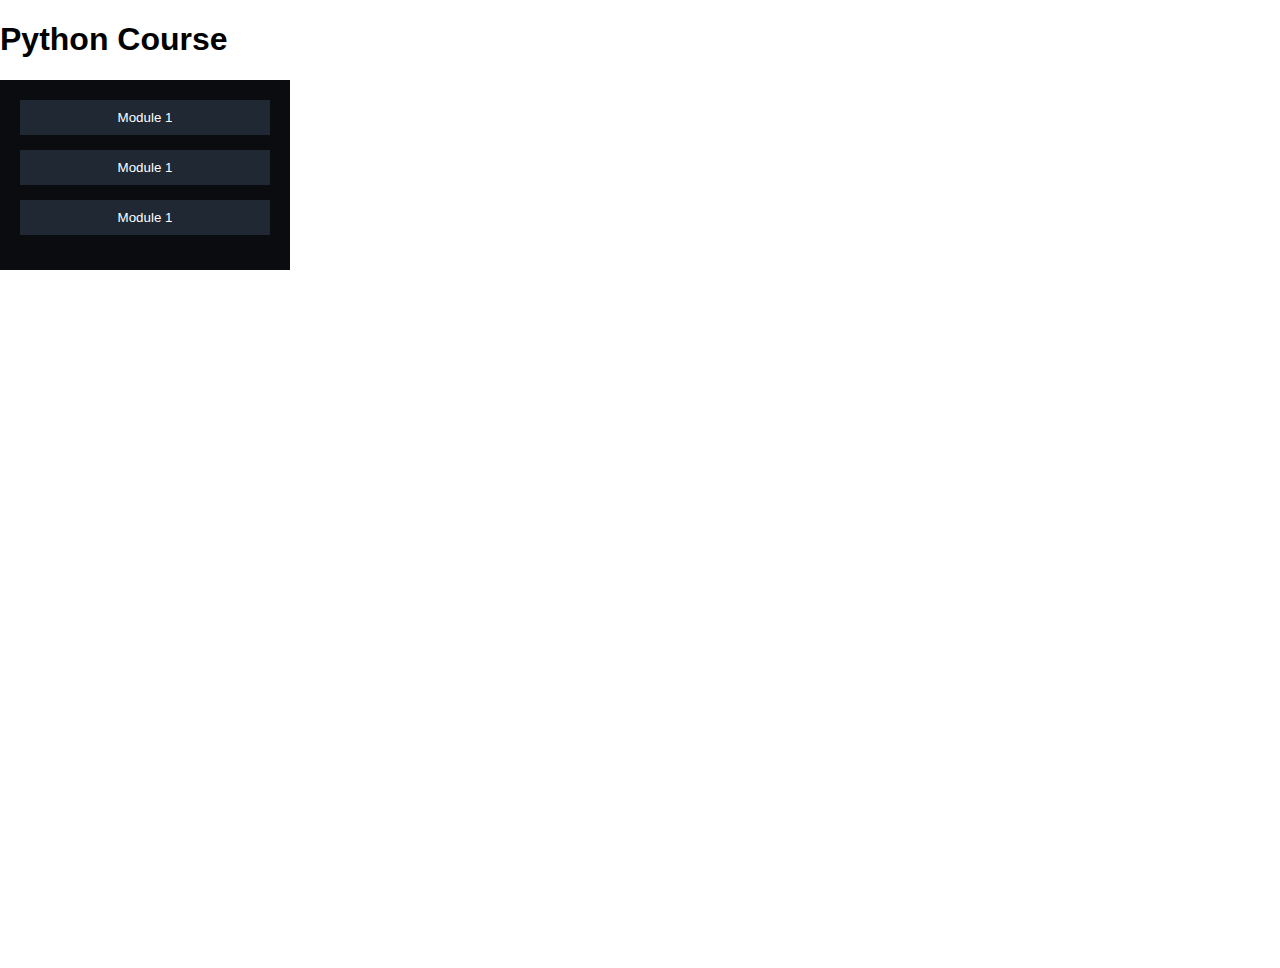
<file: courses/1.html>
<!-- source : https://youtube.com/playlist?list=PLGjplNEQ1it8-0CmoljS5yeV-GlKSUEt0&si=__VsnTLxPlCJRnJg
    <aside>
        <h2>Python Course</h2>
        <div class="sidebar">
            <h3>Variables & Data Types | Lecture 1</h3>
            <h3>Strings & Conditional Statements | Lecture 2</h3>
            <h3>List & Tuple in Python | Lecture 3</h3>
            <h3>Dictionary & Set in Python | Lecture 4</h3>
            <h3>Loops in Python | While & For Loops | Lecture 5</h3>
            <h3>Functions & Recursion in Python | Lecture 6</h3>
            <h3>File Input/Output | Lecture 7</h3>
            <h3>OOPS in Python | Object Oriented Programming | Classes & Objects | Part 1 | Lecture 8</h3>
            <h3>OOPS in Python | Object Oriented Programming | Part 2 | Lecture 9</h3>
        </div>
    </aside>
    <title>Python Course</title>
    <link rel="icon" type="image" href="../assest/icon/python.png"> -->


<!DOCTYPE html>
<html lang="en">
<head>
    <meta charset="UTF-8">
    <meta name="viewport" content="width=device-width, initial-scale=1.0">
    <title>Python Course</title>
    <link rel="icon" type="image" href="../assest/icon/python.png">
    <link rel="stylesheet" href="./style.css">
    
</head>
<body>
    <div class="course">
       <h1>Python Course</h1>
            
    </div>
    <div class="container">
        
        <div class="sidebar">
            <div class="dropdown">
                <button class="dropbtn">Module 1</button>
                <div class="dropdown-content">
                    <ul>
                        <li onclick="changeVideo('#youtube vedio url')">Lecture 1</li>
                        <li onclick="changeVideo('#youtube vedio url')">Lecture 2</li>
                        <li onclick="changeVideo('#youtube vedio url')">Lecture 3</li>
                        <li onclick="changeVideo('#youtube vedio url')">Lecture 4</li>
                        <li onclick="changeVideo('#youtube vedio url')">Lecture 5</li>
                    </ul>
                </div>
            </div>
            <div class="dropdown">
                <button class="dropbtn">Module 1</button>
                <div class="dropdown-content">
                    <ul>
                        <li onclick="changeVideo('#youtube vedio url')">Lecture 1</li>
                        <li onclick="changeVideo('#youtube vedio url')">Lecture 2</li>
                        <li onclick="changeVideo('#youtube vedio url')">Lecture 3</li>
                        <li onclick="changeVideo('#youtube vedio url')">Lecture 4</li>
                        <li onclick="changeVideo('#youtube vedio url')">Lecture 5</li>
                    </ul>
                </div>
            </div>
            <div class="dropdown">
                <button class="dropbtn">Module 1</button>
                <div class="dropdown-content">
                    <ul>
                        <li onclick="changeVideo('#youtube vedio url')">Lecture 1</li>
                        <li onclick="changeVideo('#youtube vedio url')">Lecture 2</li>
                        <li onclick="changeVideo('#youtube vedio url')">Lecture 3</li>
                        <li onclick="changeVideo('#youtube vedio url')">Lecture 4</li>
                        <li onclick="changeVideo('#youtube vedio url')">Lecture 5</li>
                    </ul>
                </div>
            </div>                
        </div>
        <div class="Lecture-container">
            <iframe id="videoFrame" src="" frameborder="0" allowfullscreen></iframe>
        </div>
    </div>
    <script src="./script.js"></script>        
        
   
</body>
</html>

<iframe width="1233" height="694" src="https://www.youtube.com/embed/He_eSL_7Uoc" title="Motu Patlu In The Metal World | Kids Animated Movie | Full Movie" frameborder="0" allow="accelerometer; autoplay; clipboard-write; encrypted-media; gyroscope; picture-in-picture; web-share" referrerpolicy="strict-origin-when-cross-origin" allowfullscreen></iframe>
</file>
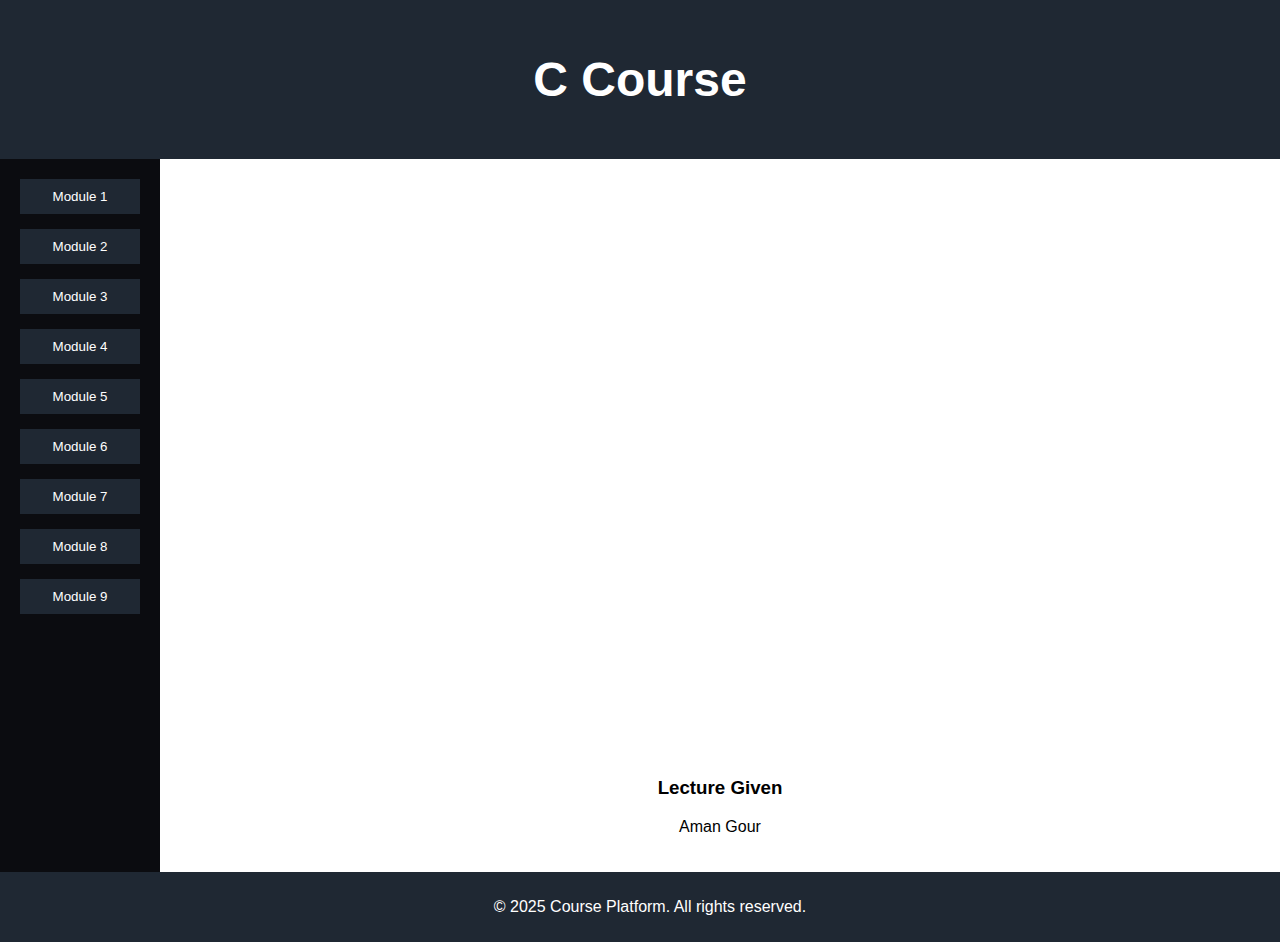
<file: courses/c.html>
<!DOCTYPE html>
<html lang="en">
<head>
    <meta charset="UTF-8">
    <meta name="viewport" content="width=device-width, initial-scale=1.0">
    <title>C Course</title>
    
    <link rel="stylesheet" href="./style.css">
</head>
<body>
    <header>
        <h1>C Course</h1>
    </header>
    <div class="container">
        <div class="sidebar">
            <div class="dropdown">
                <button class="dropbtn">Module 1</button>
                <div class="dropdown-content">
                    <a href="#" onclick="changeVideo('https://www.youtube.com/embed/XWrkY_VYONU?list=PLJq8CsJeoUaedZKuoP1Km7gacz4ZmKxRw')">Lecture 1</a>
                    <a href="#" onclick="changeVideo('https://www.youtube.com/embed/tt_P5V38vhc?list=PLJq8CsJeoUaedZKuoP1Km7gacz4ZmKxRw')">Lecture 2</a>
                    <a href="#" onclick="changeVideo('https://www.youtube.com/embed/pGHdr78lapw?list=PLJq8CsJeoUaedZKuoP1Km7gacz4ZmKxRw')">Lecture 3</a>
                    <a href="#" onclick="changeVideo('https://www.youtube.com/embed/IeevvILb-fw?list=PLJq8CsJeoUaedZKuoP1Km7gacz4ZmKxRw')">Lecture 4</a>
                    <a href="#" onclick="changeVideo('https://www.youtube.com/embed/2DgugxGp4dI?list=PLJq8CsJeoUaedZKuoP1Km7gacz4ZmKxRw')">Lecture 5</a>                 
                </div>
            </div>
            <div class="dropdown">
                <button class="dropbtn">Module 2</button>
                <div class="dropdown-content">
                    <a href="#" onclick="changeVideo('y1', 'Author 6')">Lecture 1</a>
                    <a href="#" onclick="changeVideo('y2', 'Author 7')">Lecture 2</a>
                    <a href="#" onclick="changeVideo('y3', 'Author 8')">Lecture 3</a>
                    <a href="#" onclick="changeVideo('y4', 'Author 9')">Lecture 4</a>
                    <a href="#" onclick="changeVideo('y5', 'Author 10')">Lecture 5</a>
                </div>
            </div>
            <div class="dropdown">
                <button class="dropbtn">Module 3</button>
                <div class="dropdown-content">
                    <a href="#" onclick="changeVideo('y1', 'Author 6')">Lecture 1</a>
                    <a href="#" onclick="changeVideo('y2', 'Author 7')">Lecture 2</a>
                    <a href="#" onclick="changeVideo('y3', 'Author 8')">Lecture 3</a>
                    <a href="#" onclick="changeVideo('y4', 'Author 9')">Lecture 4</a>
                    <a href="#" onclick="changeVideo('y5', 'Author 10')">Lecture 5</a>
                </div>
            </div>
            <div class="dropdown">
                <button class="dropbtn">Module 4</button>
                <div class="dropdown-content">
                    <a href="#" onclick="changeVideo('y1', 'Author 6')">Lecture 1</a>
                    <a href="#" onclick="changeVideo('y2', 'Author 7')">Lecture 2</a>
                    <a href="#" onclick="changeVideo('y3', 'Author 8')">Lecture 3</a>
                    <a href="#" onclick="changeVideo('y4', 'Author 9')">Lecture 4</a>
                    <a href="#" onclick="changeVideo('y5', 'Author 10')">Lecture 5</a>
                </div>
            </div>
            <div class="dropdown">
                <button class="dropbtn">Module 5</button>
                <div class="dropdown-content">
                    <a href="#" onclick="changeVideo('y1', 'Author 6')">Lecture 1</a>
                    <a href="#" onclick="changeVideo('y2', 'Author 7')">Lecture 2</a>
                    <a href="#" onclick="changeVideo('y3', 'Author 8')">Lecture 3</a>
                    <a href="#" onclick="changeVideo('y4', 'Author 9')">Lecture 4</a>
                    <a href="#" onclick="changeVideo('y5', 'Author 10')">Lecture 5</a>
                </div>
            </div>
            <div class="dropdown">
                <button class="dropbtn">Module 6</button>
                <div class="dropdown-content">
                    <a href="#" onclick="changeVideo('y1', 'Author 6')">Lecture 1</a>
                    <a href="#" onclick="changeVideo('y2', 'Author 7')">Lecture 2</a>
                    <a href="#" onclick="changeVideo('y3', 'Author 8')">Lecture 3</a>
                    <a href="#" onclick="changeVideo('y4', 'Author 9')">Lecture 4</a>
                    <a href="#" onclick="changeVideo('y5', 'Author 10')">Lecture 5</a>
                </div>
            </div>
            <div class="dropdown">
                <button class="dropbtn">Module 7</button>
                <div class="dropdown-content">
                    <a href="#" onclick="changeVideo('y1', 'Author 6')">Lecture 1</a>
                    <a href="#" onclick="changeVideo('y2', 'Author 7')">Lecture 2</a>
                    <a href="#" onclick="changeVideo('y3', 'Author 8')">Lecture 3</a>
                    <a href="#" onclick="changeVideo('y4', 'Author 9')">Lecture 4</a>
                    <a href="#" onclick="changeVideo('y5', 'Author 10')">Lecture 5</a>
                </div>
            </div>
            <div class="dropdown">
                <button class="dropbtn">Module 8</button>
                <div class="dropdown-content">
                    <a href="#" onclick="changeVideo('y1', 'Author 6')">Lecture 1</a>
                    <a href="#" onclick="changeVideo('y2', 'Author 7')">Lecture 2</a>
                    <a href="#" onclick="changeVideo('y3', 'Author 8')">Lecture 3</a>
                    <a href="#" onclick="changeVideo('y4', 'Author 9')">Lecture 4</a>
                    <a href="#" onclick="changeVideo('y5', 'Author 10')">Lecture 5</a>
                </div>
            </div>
            <div class="dropdown">
                <button class="dropbtn">Module 9</button>
                <div class="dropdown-content">
                    <a href="#" onclick="changeVideo('y1', 'Author 6')">Lecture 1</a>
                    <a href="#" onclick="changeVideo('y2', 'Author 7')">Lecture 2</a>
                    <a href="#" onclick="changeVideo('y3', 'Author 8')">Lecture 3</a>
                    <a href="#" onclick="changeVideo('y4', 'Author 9')">Lecture 4</a>
                    <a href="#" onclick="changeVideo('y5', 'Author 10')">Lecture 5</a>
                </div>
            </div>
        </div>
        <div class="content">
            <div class="video-container">
                <iframe id="youtube-video" width="960" height="415"
                    src="https://www.youtube.com/embed/x1" frameborder="0"
                    allowfullscreen></iframe>
            </div>
            <div class="author-info">
                <h3>Lecture Given</h3>
                <p>Aman Gour</p>
            </div>
        </div>
    </div>
    <footer>
        <p>&copy; 2025 Course Platform. All rights reserved.</p>
    </footer>
    <script src="script.js"></script>
</body>
</html>
</file>
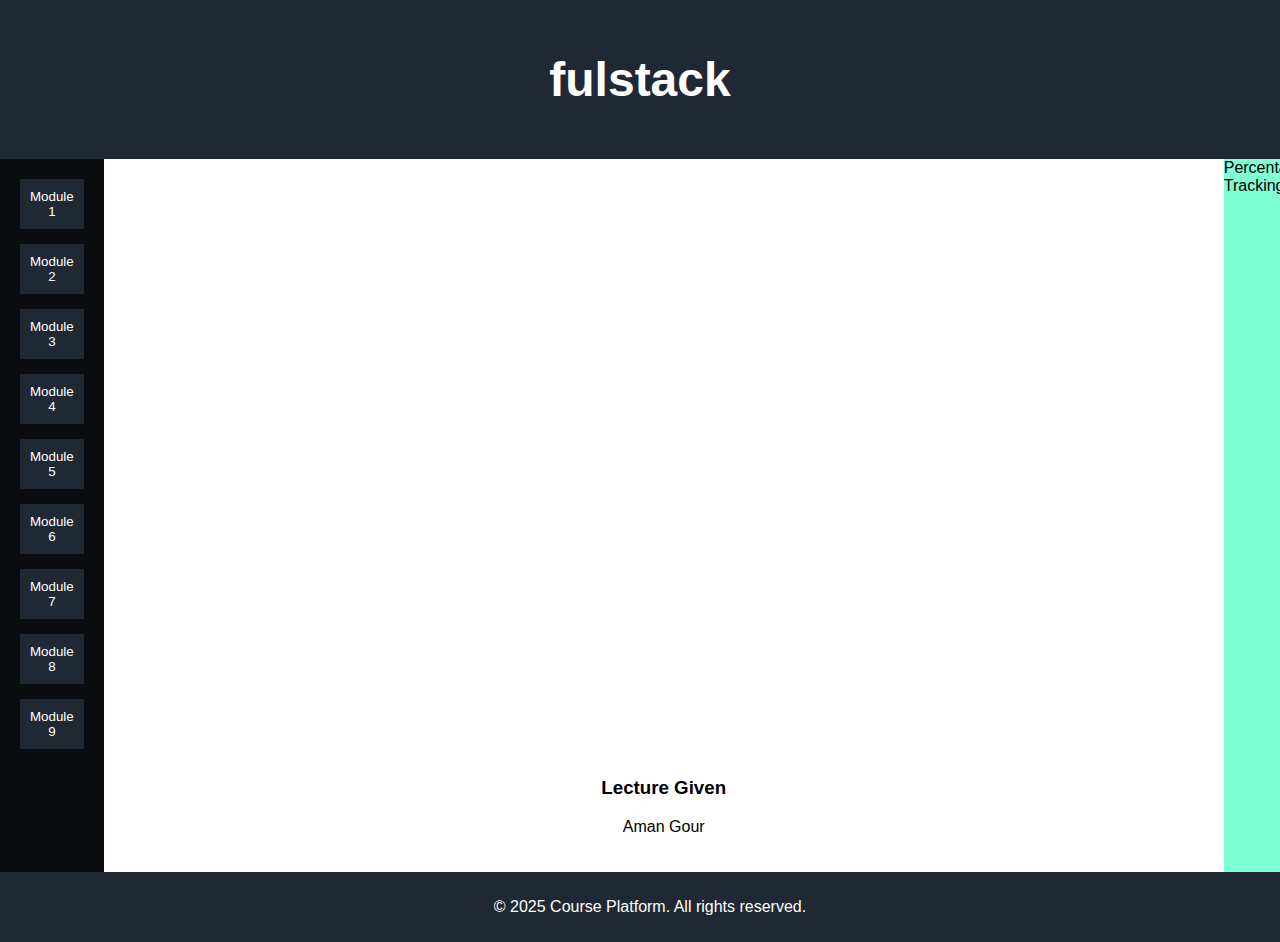
<file: courses/fulstack.html>
<!DOCTYPE html>
<html lang="en">
<head>
    <meta charset="UTF-8">
    <meta name="viewport" content="width=device-width, initial-scale=1.0">
    <title>Fulstack Course</title>
    
    <link rel="stylesheet" href="./style.css">
</head>
<body>
    <header>
        <h1>fulstack</h1>
    </header>
    <div class="container">
        <div class="sidebar">
            <div class="dropdown">
                <button class="dropbtn">Module 1</button>
                <div class="dropdown-content">
                    <a href="#" onclick="changeVideo('https://www.youtube.com/embed/XWrkY_VYONU?list=PLJq8CsJeoUaedZKuoP1Km7gacz4ZmKxRw')">Lecture 1</a>
                    <a href="#" onclick="changeVideo('https://www.youtube.com/embed/tt_P5V38vhc?list=PLJq8CsJeoUaedZKuoP1Km7gacz4ZmKxRw')">Lecture 2</a>
                    <a href="#" onclick="changeVideo('https://www.youtube.com/embed/pGHdr78lapw?list=PLJq8CsJeoUaedZKuoP1Km7gacz4ZmKxRw')">Lecture 3</a>
                    <a href="#" onclick="changeVideo('https://www.youtube.com/embed/IeevvILb-fw?list=PLJq8CsJeoUaedZKuoP1Km7gacz4ZmKxRw')">Lecture 4</a>
                    <a href="#" onclick="changeVideo('https://www.youtube.com/embed/2DgugxGp4dI?list=PLJq8CsJeoUaedZKuoP1Km7gacz4ZmKxRw')">Lecture 5</a>                 
                </div>
            </div>
            <div class="dropdown">
                <button class="dropbtn">Module 2</button>
                <div class="dropdown-content">
                    <a href="#" onclick="changeVideo('y1', 'Author 6')">Lecture 1</a>
                    <a href="#" onclick="changeVideo('y2', 'Author 7')">Lecture 2</a>
                    <a href="#" onclick="changeVideo('y3', 'Author 8')">Lecture 3</a>
                    <a href="#" onclick="changeVideo('y4', 'Author 9')">Lecture 4</a>
                    <a href="#" onclick="changeVideo('y5', 'Author 10')">Lecture 5</a>
                </div>
            </div>
            <div class="dropdown">
                <button class="dropbtn">Module 3</button>
                <div class="dropdown-content">
                    <a href="#" onclick="changeVideo('y1', 'Author 6')">Lecture 1</a>
                    <a href="#" onclick="changeVideo('y2', 'Author 7')">Lecture 2</a>
                    <a href="#" onclick="changeVideo('y3', 'Author 8')">Lecture 3</a>
                    <a href="#" onclick="changeVideo('y4', 'Author 9')">Lecture 4</a>
                    <a href="#" onclick="changeVideo('y5', 'Author 10')">Lecture 5</a>
                </div>
            </div>
            <div class="dropdown">
                <button class="dropbtn">Module 4</button>
                <div class="dropdown-content">
                    <a href="#" onclick="changeVideo('y1', 'Author 6')">Lecture 1</a>
                    <a href="#" onclick="changeVideo('y2', 'Author 7')">Lecture 2</a>
                    <a href="#" onclick="changeVideo('y3', 'Author 8')">Lecture 3</a>
                    <a href="#" onclick="changeVideo('y4', 'Author 9')">Lecture 4</a>
                    <a href="#" onclick="changeVideo('y5', 'Author 10')">Lecture 5</a>
                </div>
            </div>
            <div class="dropdown">
                <button class="dropbtn">Module 5</button>
                <div class="dropdown-content">
                    <a href="#" onclick="changeVideo('y1', 'Author 6')">Lecture 1</a>
                    <a href="#" onclick="changeVideo('y2', 'Author 7')">Lecture 2</a>
                    <a href="#" onclick="changeVideo('y3', 'Author 8')">Lecture 3</a>
                    <a href="#" onclick="changeVideo('y4', 'Author 9')">Lecture 4</a>
                    <a href="#" onclick="changeVideo('y5', 'Author 10')">Lecture 5</a>
                </div>
            </div>
            <div class="dropdown">
                <button class="dropbtn">Module 6</button>
                <div class="dropdown-content">
                    <a href="#" onclick="changeVideo('y1', 'Author 6')">Lecture 1</a>
                    <a href="#" onclick="changeVideo('y2', 'Author 7')">Lecture 2</a>
                    <a href="#" onclick="changeVideo('y3', 'Author 8')">Lecture 3</a>
                    <a href="#" onclick="changeVideo('y4', 'Author 9')">Lecture 4</a>
                    <a href="#" onclick="changeVideo('y5', 'Author 10')">Lecture 5</a>
                </div>
            </div>
            <div class="dropdown">
                <button class="dropbtn">Module 7</button>
                <div class="dropdown-content">
                    <a href="#" onclick="changeVideo('y1', 'Author 6')">Lecture 1</a>
                    <a href="#" onclick="changeVideo('y2', 'Author 7')">Lecture 2</a>
                    <a href="#" onclick="changeVideo('y3', 'Author 8')">Lecture 3</a>
                    <a href="#" onclick="changeVideo('y4', 'Author 9')">Lecture 4</a>
                    <a href="#" onclick="changeVideo('y5', 'Author 10')">Lecture 5</a>
                </div>
            </div>
            <div class="dropdown">
                <button class="dropbtn">Module 8</button>
                <div class="dropdown-content">
                    <a href="#" onclick="changeVideo('y1', 'Author 6')">Lecture 1</a>
                    <a href="#" onclick="changeVideo('y2', 'Author 7')">Lecture 2</a>
                    <a href="#" onclick="changeVideo('y3', 'Author 8')">Lecture 3</a>
                    <a href="#" onclick="changeVideo('y4', 'Author 9')">Lecture 4</a>
                    <a href="#" onclick="changeVideo('y5', 'Author 10')">Lecture 5</a>
                </div>
            </div>
            <div class="dropdown">
                <button class="dropbtn">Module 9</button>
                <div class="dropdown-content">
                    <a href="#" onclick="changeVideo('y1', 'Author 6')">Lecture 1</a>
                    <a href="#" onclick="changeVideo('y2', 'Author 7')">Lecture 2</a>
                    <a href="#" onclick="changeVideo('y3', 'Author 8')">Lecture 3</a>
                    <a href="#" onclick="changeVideo('y4', 'Author 9')">Lecture 4</a>
                    <a href="#" onclick="changeVideo('y5', 'Author 10')">Lecture 5</a>
                </div>
            </div>
        </div>
        <div class="content">
            <div class="video-container">
                <iframe id="youtube-video" width="960" height="415"
                    src="https://www.youtube.com/embed/x1" frameborder="0"
                    allowfullscreen></iframe>
            </div>
            <div class="author-info">
                <h3>Lecture Given</h3>
                <p>Aman Gour</p>
            </div>
        </div>
        <div class="container">
            <div class="row" style="width: 100%; background-color: aquamarine ;">
                <div class="row-cols-1" >Percentage Tracking</div>

            </div>
        </div>
    </div>
    <footer>
        <p>&copy; 2025 Course Platform. All rights reserved.</p>
    </footer>
    <script src="script.js"></script>
</body>
</html>
</file>
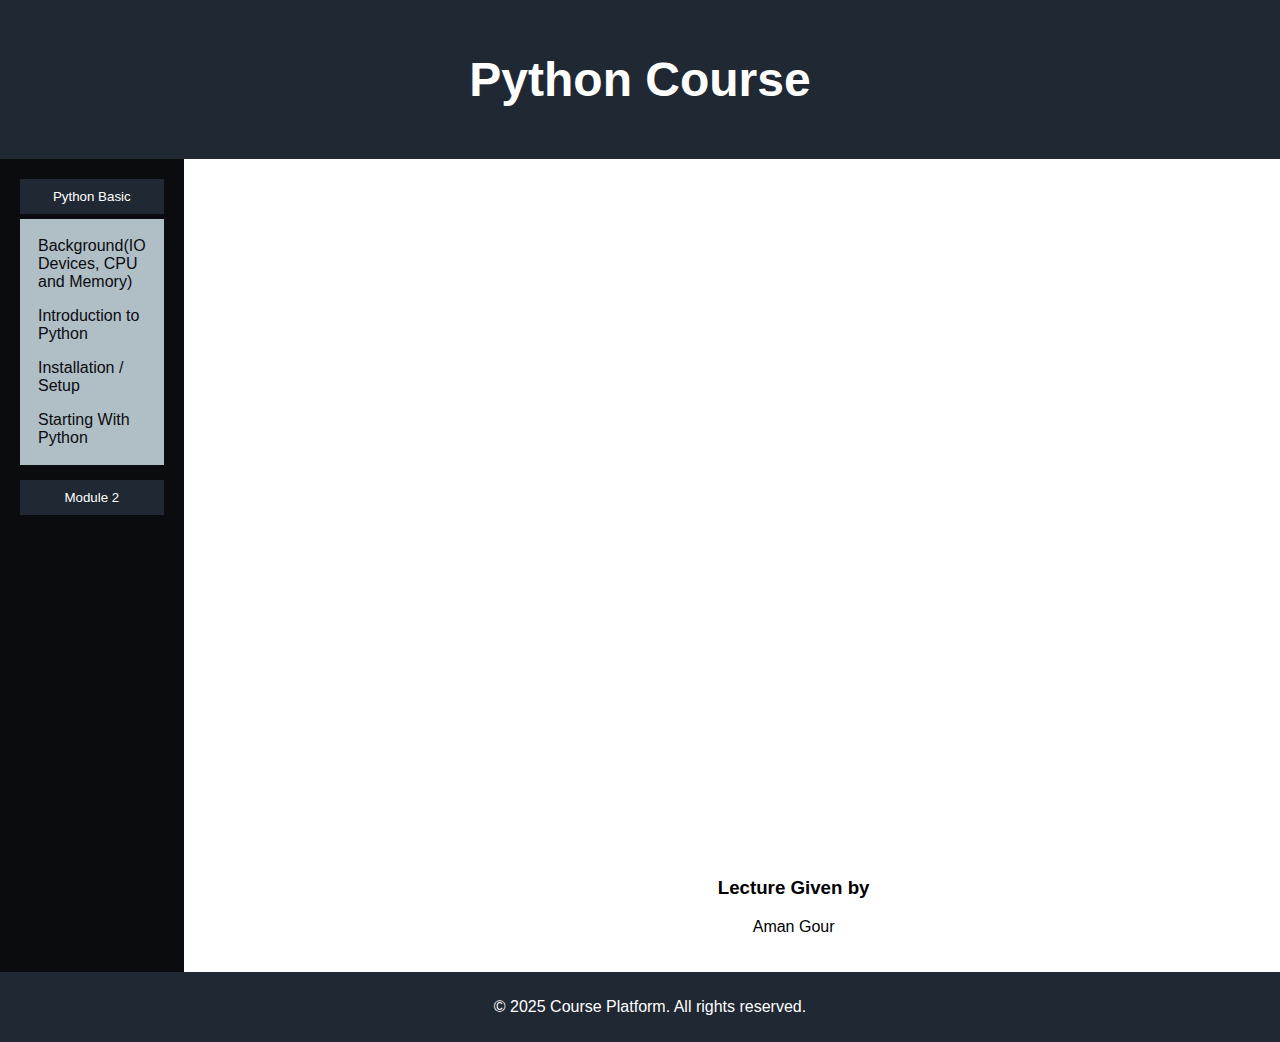
<file: courses/python.html>
<!DOCTYPE html>
<html lang="en">
<head>
    <meta charset="UTF-8">
    <meta name="viewport" content="width=device-width, initial-scale=1.0">
    <title>Python Course</title>
    <link rel="icon" type="image" href="../assest/icon/python.png">
    <link rel="stylesheet" href="https://cdnjs.cloudflare.com/ajax/libs/font-awesome/5.15.3/css/all.min.css">
    <link rel="stylesheet" href="./style.css">
</head>
<body>
    <header>
        <h1>Python Course</h1>
    </header>
    <div class="container">
        <div class="sidebar">
            <div class="dropdown">
                <button class="dropbtn">Python Basic</button>
                <div class="dropdown-content">
                    <a href="#" onclick="changeVideo('https://www.youtube.com/embed/XWrkY_VYONU?list=PLJq8CsJeoUaedZKuoP1Km7gacz4ZmKxRw')">Background(IO Devices, CPU and Memory)</a>
                    <a href="#" onclick="changeVideo('https://www.youtube.com/embed/tt_P5V38vhc?list=PLJq8CsJeoUaedZKuoP1Km7gacz4ZmKxRw')">Introduction to Python</a>
                    <a href="#" onclick="changeVideo('https://www.youtube.com/embed/pGHdr78lapw?list=PLJq8CsJeoUaedZKuoP1Km7gacz4ZmKxRw')">Installation / Setup</a>
                    <a href="#" onclick="changeVideo('https://www.youtube.com/embed/IeevvILb-fw?list=PLJq8CsJeoUaedZKuoP1Km7gacz4ZmKxRw')">Starting With Python</a>              
                </div>
            </div>
            <div class="dropdown">
                <button class="dropbtn">Module 2</button>
                <div class="dropdown-content">
                    <a href="#" onclick="changeVideo('https://www.youtube.com/embed/He_eSL_7Uoc')">Lecture 1</a>
                    <a href="#" onclick="changeVideo('You tube vedio url')">Lecture 2</a>
                    <a href="#" onclick="changeVideo('You tube vedio url')">Lecture 3</a>
                    <a href="#" onclick="changeVideo('You tube vedio url')">Lecture 4</a>
                    <a href="#" onclick="changeVideo('You tube vedio url')">Lecture 5</a>
                </div>
            </div>
            
        </div>
        <div class="content">
            <div class="video-container">
                <iframe id="youtube-video" width="1060" height="515"
                    src="https://www.youtube.com/embed/x1" frameborder="0"
                    allowfullscreen></iframe>
            </div>
            <div class="navigation-buttons">
                <button id="chat-btn"><i class="fas fa-comment"></i> Chat</button>
                <button id="prev-btn">Prev</button>
                <button id="next-btn">Next</button>
            </div>
            <div id="custom-warning" class="custom-warning"></div>
            <div class="author-info">
                <h3>Lecture Given by</h3>
                <p>Aman Gour</p>
            </div>
        </div>
    </div>
    <footer>
        <p>&copy; 2025 Course Platform. All rights reserved.</p>
    </footer>
    <script src="script.js"></script>
</body>
</html>
</file>
<file: courses/style.css>
/* courses/style.css - updated to use shared color palette */
body {
    font-family: Arial, sans-serif;
    margin: 0;
    padding: 0;
}

:root {
  --dark-900: #0B0C10;
  --dark-700: #1F2833;
  --white: #FFFFFF;
  --accent-cyan: #00A8E8;
  --muted: #B0BEC5;
  --accent-green: #00FF88;
  --accent-blue: #00BFFF;
}

header {
    background-color: var(--dark-700);
    color: var(--white);
    text-align: center;
    padding: 20px;
    font-size: 24px;
}

.container {
    display: flex;
}

.sidebar {
    width: 250px;
    background: var(--dark-900);
    padding: 20px;
    color: var(--white);
}

.dropdown {
    margin-bottom: 15px;
}

.dropbtn {
    background-color: var(--dark-700);
    color: var(--white);
    padding: 10px;
    width: 100%;
    border: none;
    cursor: pointer;
}

.dropdown-content {
    display: none;
    background-color: var(--muted);
    padding: 10px;
    margin-top: 5px;
    color: var(--dark-900);
}

.dropdown.active-dropdown .dropdown-content {
    display: block;
}

.dropdown-content a {
    display: block;
    padding: 8px;
    text-decoration: none;
    color: var(--dark-900);
}

.dropdown-content a:hover {
    background-color: rgba(0,0,0,0.06);
}

.content {
    flex: 1;
    position: relative;
}

.video-container {
    padding: 80px;
    text-align: center;
}

.navigation-buttons {
    position: absolute;
    top: 45%;
    right: 30px;
    transform: translateY(-50%);
    display: flex;
    flex-direction: column;
    
}

.navigation-buttons button {
    background-color: var(--dark-700);
    color: var(--white);
    padding: 10px;
    border: none;
    cursor: pointer;
    margin-bottom: 10px;
    border-radius: 12%;
}


.author-info {
    
    padding: 20px;
    text-align: center;

}

footer {
    background: var(--dark-700);
    color: var(--white);
    text-align: center;
    padding: 10px;
    position: relative;
    width: 100%;
    bottom: 0;
}
.dropdown:hover .dropdown-content {
    display: block;
}

.custom-warning {
    display: none;
    position: absolute;
    top: 50%;
    left: 50%;
    transform: translate(-50%, -50%);
    background-color: rgba(0, 0, 0, 0.8);
    color: white;
    padding: 20px;
    border-radius: 10px;
    z-index: 100;
    opacity: 0;
    transition: opacity 0.5s ease-in-out;
}

.custom-warning.show {
    display: block;
    opacity: 1;
}
</file>
